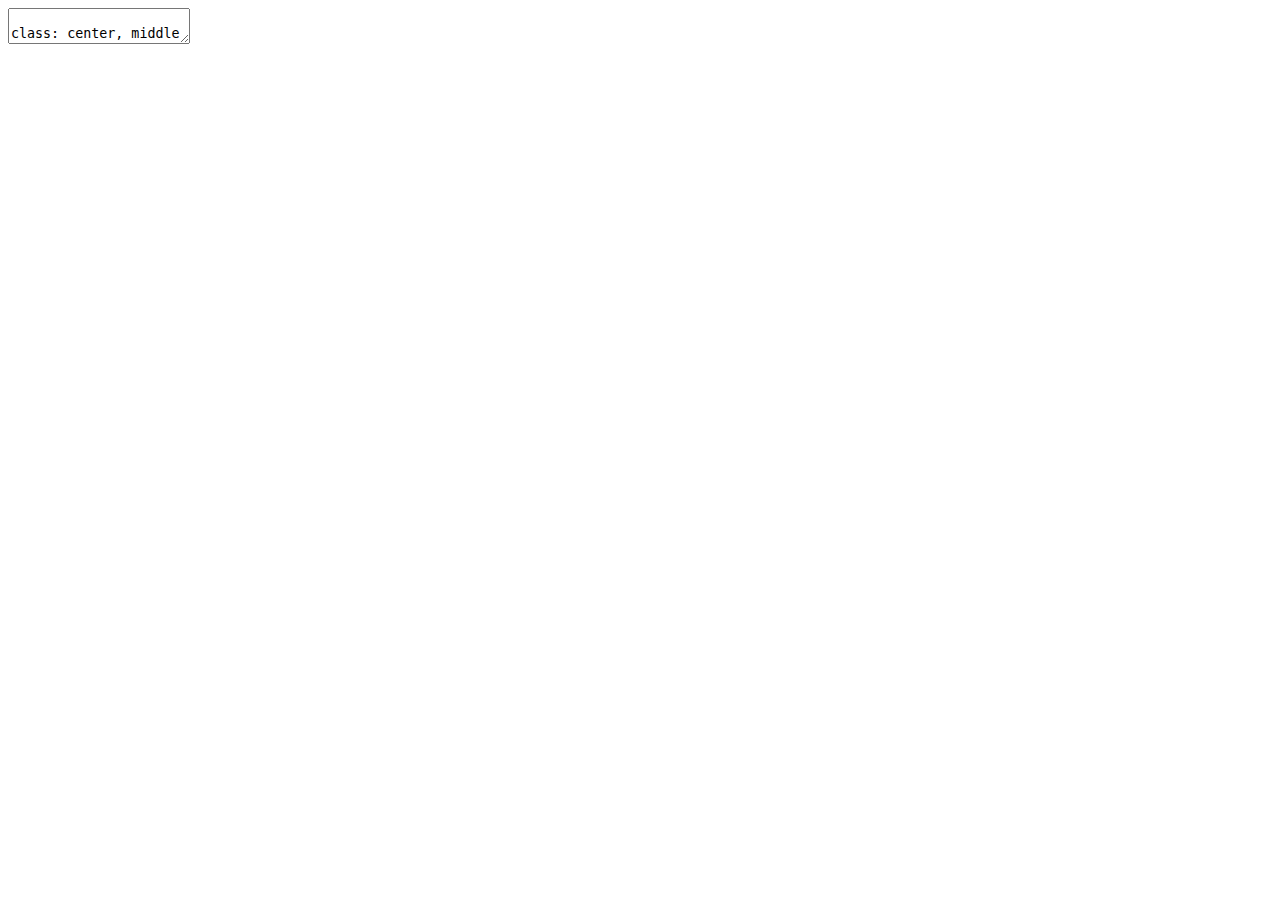
<file: slides/convnets_detection/index.html>
<!DOCTYPE html>
<html>
  <head>
    <title>Convolutional Neural Networks for Object Detection</title>
    <meta charset="utf-8" />
    <link rel="stylesheet" href="../assets/katex.min.css">
    <link rel="stylesheet" href="../assets/style.css">
    <link rel="stylesheet" href="../assets/grid.css">
  </head>
  <body>
    <textarea id="source"></textarea>
    <script src="https://remarkjs.com/downloads/remark-latest.min.js"></script>
    <script src="../assets/auto-render.min.js"></script>
    <script src="../assets/katex.min.js"></script>
    

    <script type="text/javascript">
        function getParameterByName(name, url) {
            if (!url) url = window.location.href;
            name = name.replace(/[\[\]]/g, "\\$&");
            var regex = new RegExp("[?&]" + name + "(=([^&#]*)|&|#|$)"),
                results = regex.exec(url);
            if (!results) return null;
            if (!results[2]) return '';
            return decodeURIComponent(results[2].replace(/\+/g, " "));
        }

        var options = {sourceUrl: getParameterByName("p"),
                       highlightStyle: "tomorrow"};
        var renderMath = function() {
            renderMathInElement(document.body, {delimiters: [ // mind the order of delimiters(!?)
                {left: "$$", right: "$$", display: true},
                {left: "$", right: "$", display: false},
                {left: "\\[", right: "\\]", display: true},
                {left: "\\(", right: "\\)", display: false},
            ]});
        }
      fetch("./slides.md").then(response => {
        response.text().then(value => {
          document.getElementById("source").innerHTML = value;
          window.slideshow = remark.create(options,renderMath);
        });
      });
    </script>
  </body>
</html>
</file>
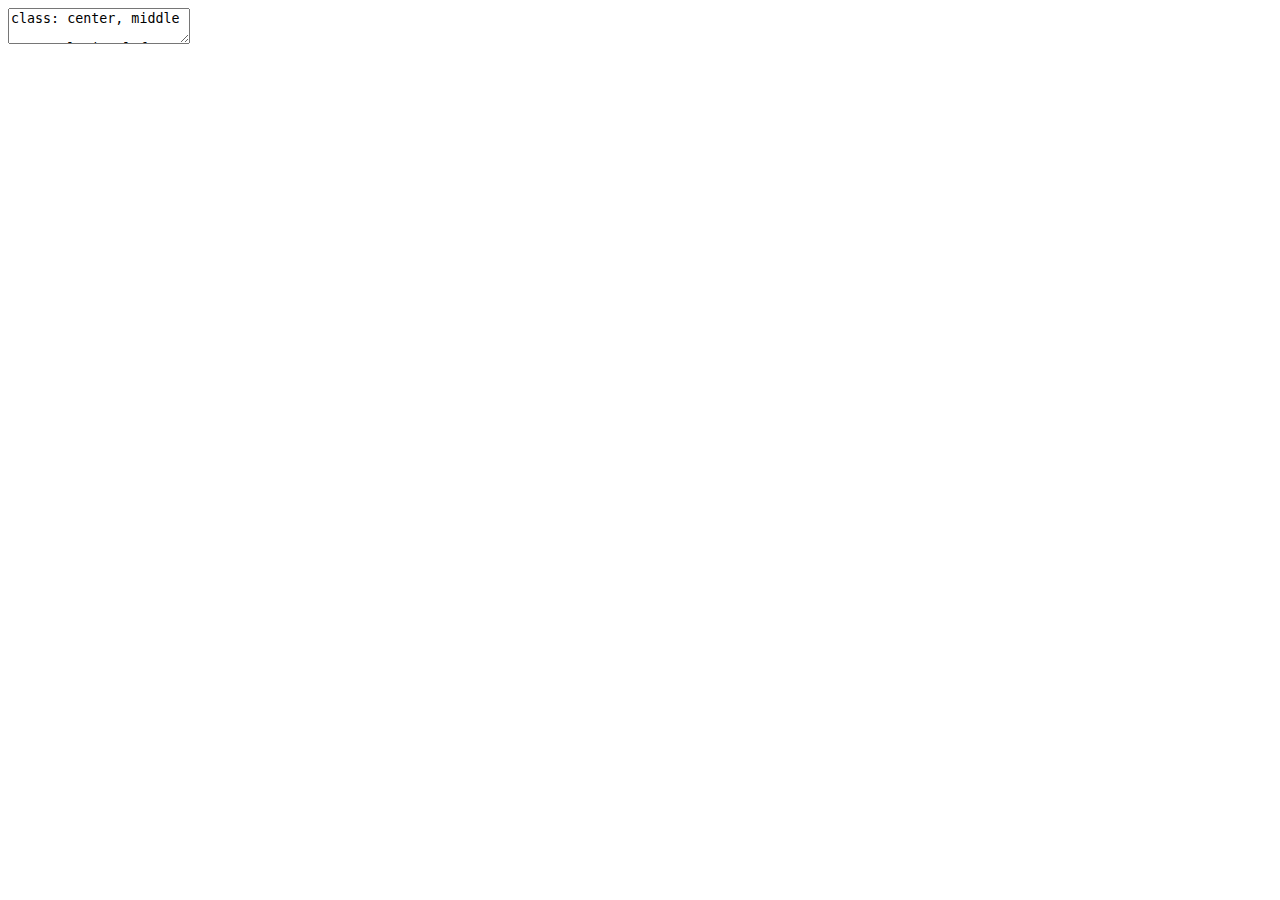
<file: slides/convnets_segmentation/index.html>
<!DOCTYPE html>
<html>
  <head>
    <title>Convolutional for Semantic and Object Segmentation</title>
    <meta charset="utf-8" />
    <link rel="stylesheet" href="../assets/katex.min.css">
    <link rel="stylesheet" href="../assets/style.css">
    <link rel="stylesheet" href="../assets/grid.css">
  </head>
  <body>
    <textarea id="source"></textarea>
    <script src="https://remarkjs.com/downloads/remark-latest.min.js"></script>
    <script src="../assets/auto-render.min.js"></script>
    <script src="../assets/katex.min.js"></script>
    

    <script type="text/javascript">
        function getParameterByName(name, url) {
            if (!url) url = window.location.href;
            name = name.replace(/[\[\]]/g, "\\$&");
            var regex = new RegExp("[?&]" + name + "(=([^&#]*)|&|#|$)"),
                results = regex.exec(url);
            if (!results) return null;
            if (!results[2]) return '';
            return decodeURIComponent(results[2].replace(/\+/g, " "));
        }

        var options = {sourceUrl: getParameterByName("p"),
                       highlightStyle: "tomorrow"};
        var renderMath = function() {
            renderMathInElement(document.body, {delimiters: [ // mind the order of delimiters(!?)
                {left: "$$", right: "$$", display: true},
                {left: "$", right: "$", display: false},
                {left: "\\[", right: "\\]", display: true},
                {left: "\\(", right: "\\)", display: false},
            ]});
        }
      fetch("./slides.md").then(response => {
        response.text().then(value => {
          document.getElementById("source").innerHTML = value;
          window.slideshow = remark.create(options,renderMath);
        });
      });
    </script>
  </body>
</html>
</file>
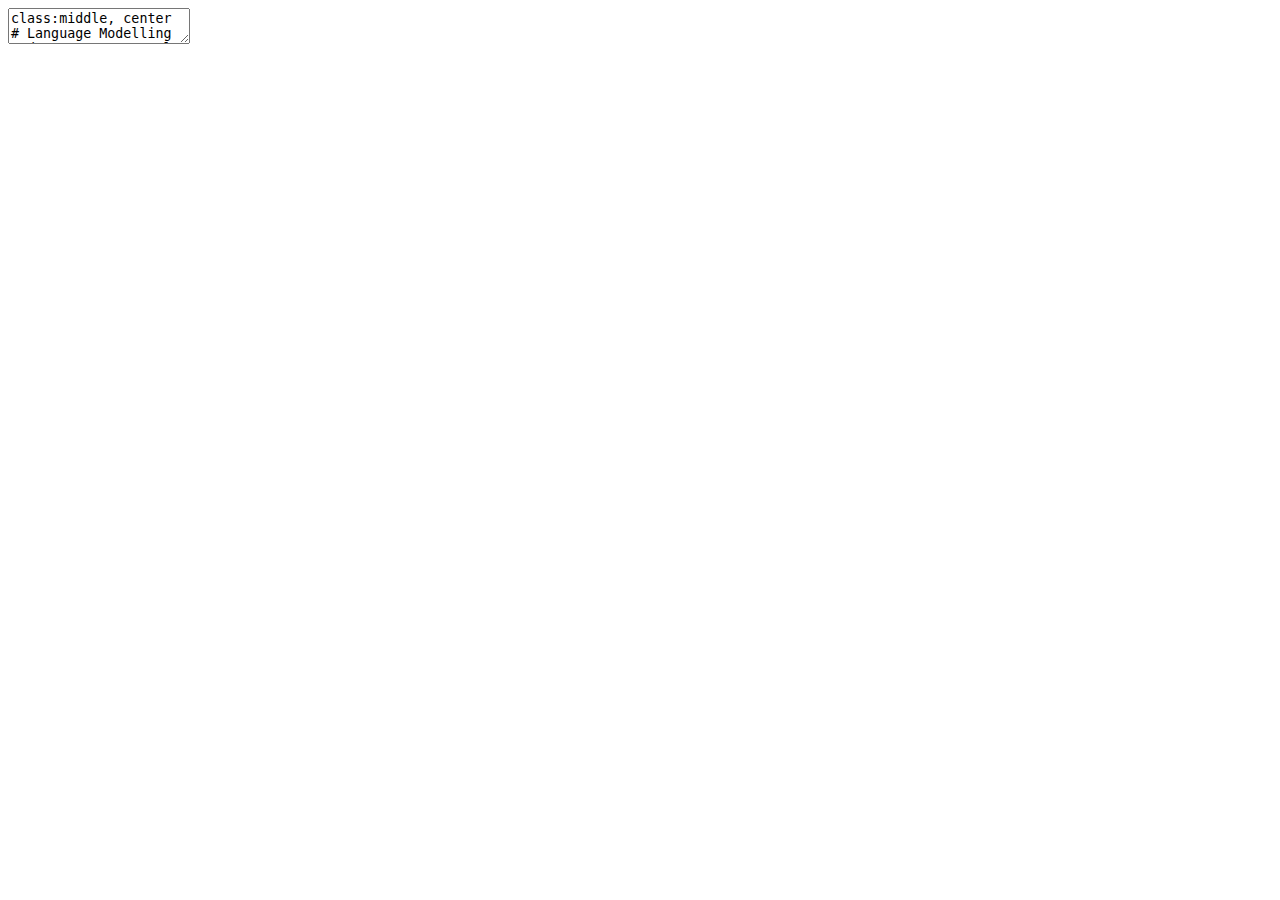
<file: slides/nlp-recurrent-networks/index.html>
<!DOCTYPE html>
<html>
  <head>
    <title>Language Modelling and Recurrent Neural Networks</title>
    <meta charset="utf-8" />
    <link rel="stylesheet" href="../assets/katex.min.css">
    <link rel="stylesheet" href="../assets/style.css">
    <link rel="stylesheet" href="../assets/grid.css">
  </head>
  <body>
    <textarea id="source"></textarea>
    <script src="https://remarkjs.com/downloads/remark-latest.min.js"></script>
    <script src="../assets/auto-render.min.js"></script>
    <script src="../assets/katex.min.js"></script>
    

    <script type="text/javascript">
        function getParameterByName(name, url) {
            if (!url) url = window.location.href;
            name = name.replace(/[\[\]]/g, "\\$&");
            var regex = new RegExp("[?&]" + name + "(=([^&#]*)|&|#|$)"),
                results = regex.exec(url);
            if (!results) return null;
            if (!results[2]) return '';
            return decodeURIComponent(results[2].replace(/\+/g, " "));
        }

        var options = {sourceUrl: getParameterByName("p"),
                       highlightStyle: "tomorrow"};
        var renderMath = function() {
            renderMathInElement(document.body, {delimiters: [ // mind the order of delimiters(!?)
                {left: "$$", right: "$$", display: true},
                {left: "$", right: "$", display: false},
                {left: "\\[", right: "\\]", display: true},
                {left: "\\(", right: "\\)", display: false},
            ]});
        }
      fetch("./slides.md").then(response => {
        response.text().then(value => {
          document.getElementById("source").innerHTML = value;
          window.slideshow = remark.create(options,renderMath);
        });
      });
    </script>
  </body>
</html>
</file>
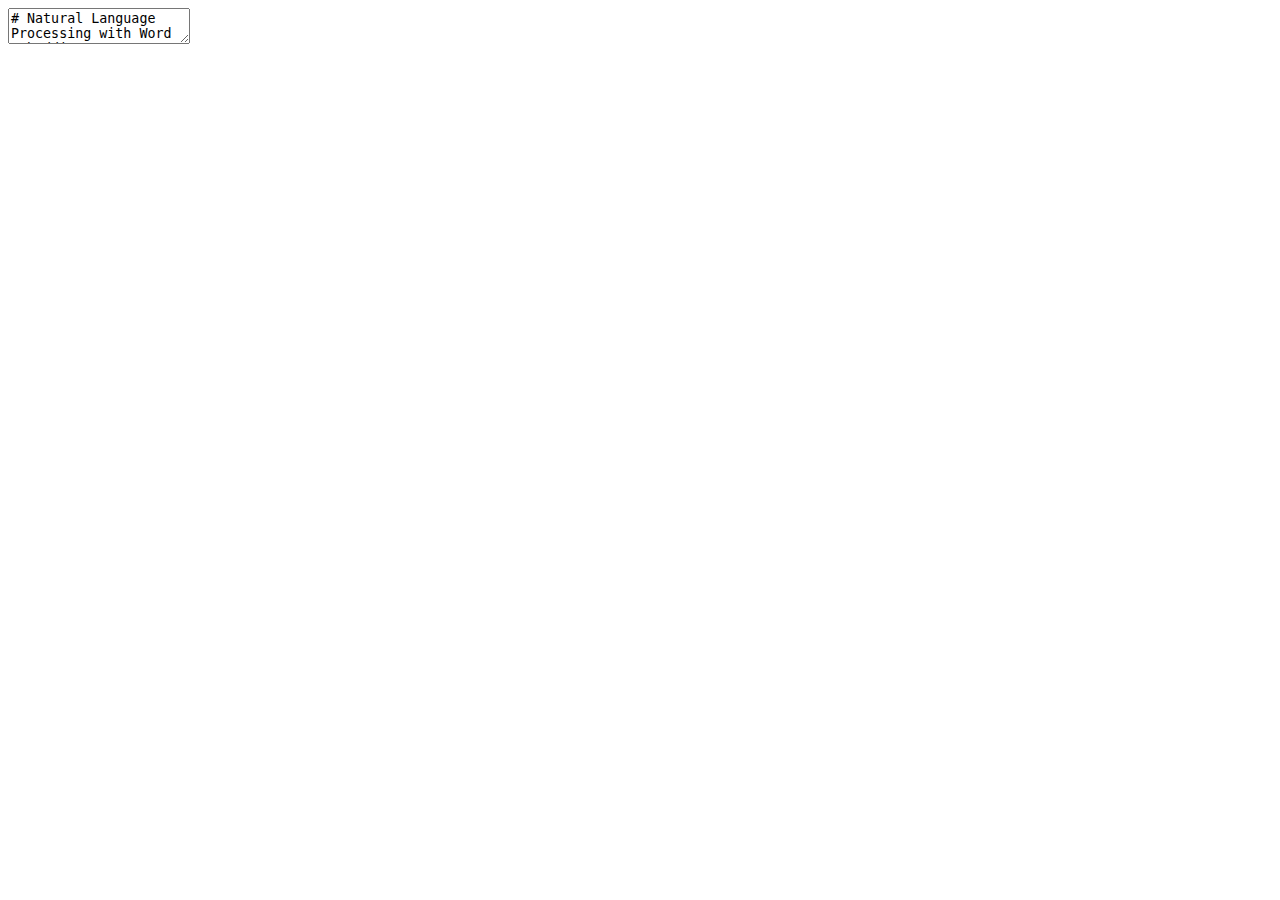
<file: slides/nlp-word-embeddings/index.html>
<!DOCTYPE html>
<html>
  <head>
    <title>Natural Language Processing with Word Embeddings</title>
    <meta charset="utf-8" />
    <link rel="stylesheet" href="../assets/katex.min.css">
    <link rel="stylesheet" href="../assets/style.css">
    <link rel="stylesheet" href="../assets/grid.css">
  </head>
  <body>
    <textarea id="source"></textarea>
    <script src="https://remarkjs.com/downloads/remark-latest.min.js"></script>
    <script src="../assets/auto-render.min.js"></script>
    <script src="../assets/katex.min.js"></script>
    

    <script type="text/javascript">
        function getParameterByName(name, url) {
            if (!url) url = window.location.href;
            name = name.replace(/[\[\]]/g, "\\$&");
            var regex = new RegExp("[?&]" + name + "(=([^&#]*)|&|#|$)"),
                results = regex.exec(url);
            if (!results) return null;
            if (!results[2]) return '';
            return decodeURIComponent(results[2].replace(/\+/g, " "));
        }

        var options = {sourceUrl: getParameterByName("p"),
                       highlightStyle: "tomorrow"};
        var renderMath = function() {
            renderMathInElement(document.body, {delimiters: [ // mind the order of delimiters(!?)
                {left: "$$", right: "$$", display: true},
                {left: "$", right: "$", display: false},
                {left: "\\[", right: "\\]", display: true},
                {left: "\\(", right: "\\)", display: false},
            ]});
        }
      fetch("./slides.md").then(response => {
        response.text().then(value => {
          document.getElementById("source").innerHTML = value;
          window.slideshow = remark.create(options,renderMath);
        });
      });
    </script>
  </body>
</html>
</file>
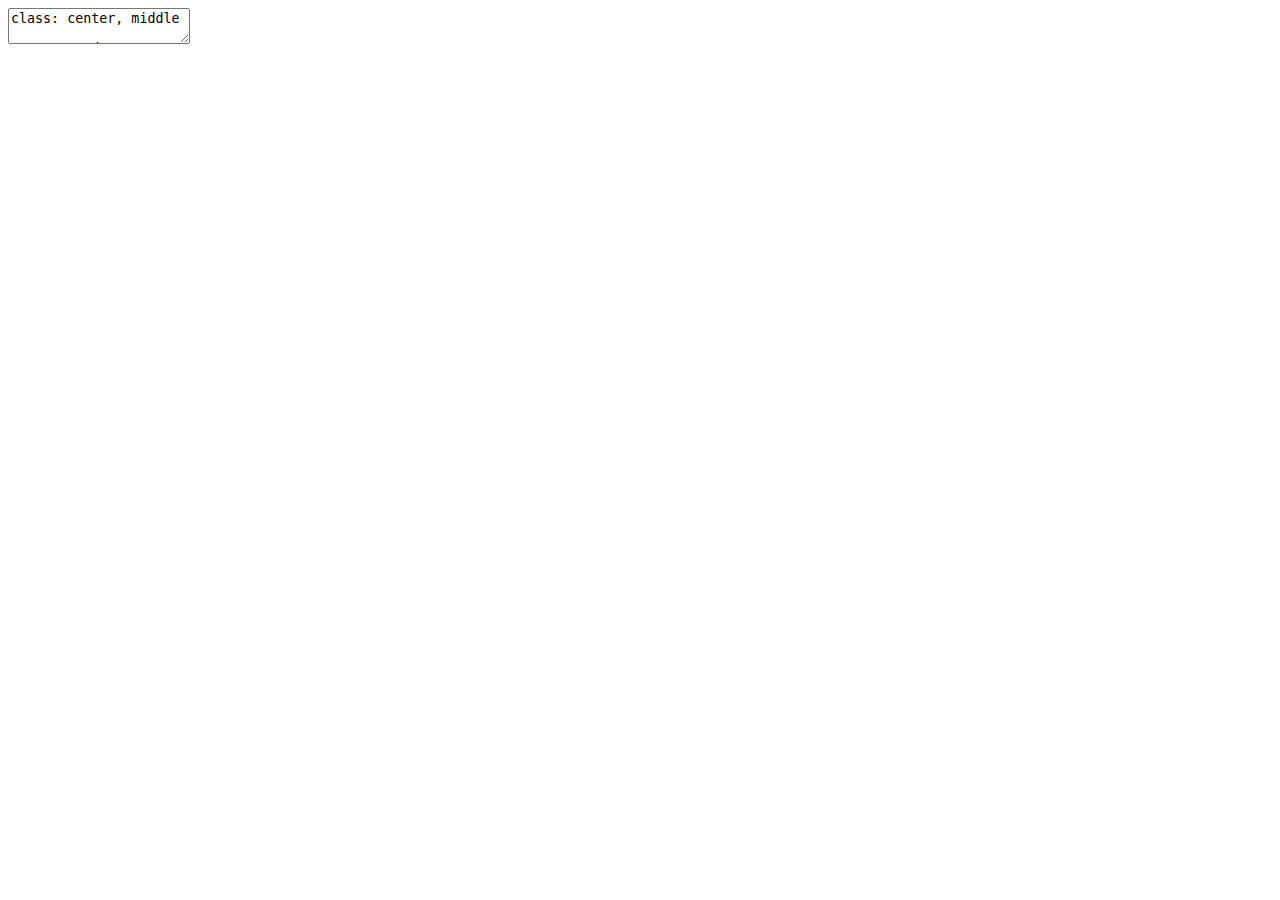
<file: slides/recsys/index.html>
<!DOCTYPE html>
<html>
  <head>
    <title>Recommender Systems &amp; Embeddings</title>
    <meta charset="utf-8" />
    <link rel="stylesheet" href="../assets/katex.min.css">
    <link rel="stylesheet" href="../assets/style.css">
    <link rel="stylesheet" href="../assets/grid.css">
  </head>
  <body>
    <textarea id="source"></textarea>
    <script src="https://remarkjs.com/downloads/remark-latest.min.js"></script>
    <script src="../assets/auto-render.min.js"></script>
    <script src="../assets/katex.min.js"></script>
    

    <script type="text/javascript">
        function getParameterByName(name, url) {
            if (!url) url = window.location.href;
            name = name.replace(/[\[\]]/g, "\\$&");
            var regex = new RegExp("[?&]" + name + "(=([^&#]*)|&|#|$)"),
                results = regex.exec(url);
            if (!results) return null;
            if (!results[2]) return '';
            return decodeURIComponent(results[2].replace(/\+/g, " "));
        }

        var options = {sourceUrl: getParameterByName("p"),
                       highlightStyle: "tomorrow"};
        var renderMath = function() {
            renderMathInElement(document.body, {delimiters: [ // mind the order of delimiters(!?)
                {left: "$$", right: "$$", display: true},
                {left: "$", right: "$", display: false},
                {left: "\\[", right: "\\]", display: true},
                {left: "\\(", right: "\\)", display: false},
            ]});
        }
      fetch("./slides.md").then(response => {
        response.text().then(value => {
          document.getElementById("source").innerHTML = value;
          window.slideshow = remark.create(options,renderMath);
        });
      });
    </script>
  </body>
</html>
</file>
<file: slides/assets/style.css>
@import url(https://fonts.googleapis.com/css?family=Lato:400,900);

body {
    font-family:  'Lato', 'Avenir Next', 'Avenir', 'Trebuchet MS', 'Segoe UI', sans-serif, "Apple Color Emoji", "Segoe UI Emoji", "Segoe UI Symbol";
    color: #354046; /*#455a64;*/
    line-height: 1.4;
    font-size: 11pt;
    word-wrap: break-word;
}

.footnote {
  position: absolute;
  bottom: 2em;
  font-size: 0.5em;
  opacity: 0.75;
  margin-left: -5.5em;
}

.footnote a{
    color: #97a7aa;
}

.footnote:before {
    content: "\2015\2015\2015";
    display: block;
}

.red {
    color: #d11a01;
}

.Q {
    color: #009933;
}

.italic {
    font-style: italic;
}

.bold {
    font-weight: bold;
}

.remark-container {
    background: #ddd;
}

.remark-slide-content {
    font-size: 1.4em;
    border-top: solid 5px #132170;
}

.remark-slide-content h1 {
    font-weight: bold;
    font-size: 2.25em;
    margin: 0 0 .5em 0;
    color: #374470;
}

.remark-slide-content h2 {
    font-size: 1.1em;
    font-weight: bold;
    margin: 0 0 .5em 0;
    color: #374470;
}

.remark-slide-content h3 {
    font-size: 1.1em;
    font-weight: normal;
    margin: 0 0 .5em 0;
    color: #374470;
}

.remark-slide-number {
    font-size: 0.5em;
    bottom: 2em;
}

.smaller-x {
    font-size: 0.75em;
}

.smaller-xx {
    font-size: 0.5em;
}

a {
    color: #689db9;
    text-decoration: none;
}

a:hover {
    text-decoration: underline;
}

em {
    color: #0288d1;
    font-style: normal;
}

strong {
    color: #d11a01;
    font-style: normal;
    font-weight: normal;
}

.katex {
    color: #4254a3;
}

.remark-code {
    font-size: 0.7em;
    background-color: rgb(68, 71, 90);
}


ul > li, ol > li {
     margin: 0.6em 0;
}

ul > li > ul > li {
    font-size: 0.8em;
}

table {
    border-spacing: 0;
    border: 1px solid #e2e2e2;
    font-size: .8em;
    margin: auto;
    padding: 0;
}

thead {
    border: 0;
    margin: 0;
}

th {
    background: #e2e2e2;
    border: 0;
    font-weight: bold;
    margin: 0;
    padding: 7px 0;
    text-align: center;
}

tbody {
    background: white;
    font-size: .8em;
    margin: 0;
}

tr {
    margin: 0;
    padding: 0;
}

tr:nth-child(odd) {
    background: #fcfcfc;
}

td {
    margin: 0;
    padding: 5px 8px;
}

.pull-left {
    float: left;
    margin-right: 1em;
}

.pull-right {
    float: right;
    margin-left: 1em;
}

.caption {
    display: block;
    text-align: center;
    font-size: 0.8em;
    font-style: italic;
}

.circle img {
    border-radius: 50%;
}

.stretch img {
    width: 100%;
    height: auto;
}

.width-10 * {
    width: 10%;
}

.width-20 * {
    width: 20%;
}

.width-25 * {
    width: 25%;
}

.width-30 * {
    width: 30%;
}

.width-40 * {
    width: 40%;
}

.width-48 * {
    width: 48%;
}

.width-50 * {
    width: 50%;
}

.width-60 * {
    width: 60%;
}

.width-70 * {
    width: 70%;
}
.width-78 * {
    width: 78%;
}

.width-80 * {
    width: 80%;
}

.width-90 * {
    width: 90%;
}

.width-93 * {
    width: 93%;
}

.width-95 * {
    width: 95%;
}

.width-100 * {
    width: 100%;
}


/* Title slide */

.title-slide:after {
    content: '';
    background: url("../assets/logo_ulg.png") no-repeat;
    background-size: 100% 100%;
    width: 150px;
    height: 73px;
    position: absolute;
    bottom: 2em;
    left: 3.3em;
    display: inline-block;
}

.title-slide {
    vertical-align: middle;
}

.end-slide {
    background-color: #5c4d88;
    color: white;
    vertical-align: middle;
}

.black-slide {
    background-color: black;
    color: white;
    border-top: solid 0px;
}

.red-slide {
    background-color: red;
    color: white;
    border-top: solid 0px;
}
</file>
<file: slides/assets/grid.css>
/*
  Simple Grid
  Project Page - http://thisisdallas.github.com/Simple-Grid/
  Author - Dallas Bass
  Site - http://dallasbass.com
*/


[class*='grid'],
[class*='kol-'],
.grid:after {
	-webkit-box-sizing: border-box;
	-moz-box-sizing: border-box;
	box-sizing: border-box;
}

[class*='kol-'] {
	float: left;
  	min-height: 1px;
	padding-right: 20px; /* column-space */
}

[class*='kol-']:last-child {
	padding-right: 0px;
}

.grid {
	width: 100%;
	margin: 0 auto;
	overflow: hidden;
}

.grid-half {
    width: 50%;
}

.grid:after {
	content: "";
	display: table;
	clear: both;
}

.grid-pad {
	padding-top: 20px;
	padding-left: 20px; /* grid-space to left */
	padding-right: 0; /* grid-space to right: (grid-space-left - column-space) e.g. 20px-20px=0 */
}

.push-left {
    float: left;
}

.push-right {
    float: right;
}

/*.grid img {
    width: 100%;
    height: auto;
}*/

/* Content Columns */

.kol-1-1 {
	width: 100%;
}
.kol-2-3, .kol-8-12 {
	width: 66.66%;
}

.kol-1-2, .kol-6-12 {
	width: 50%;
}

.kol-1-3, .kol-4-12 {
	width: 33.33%;
}

.kol-1-4, .kol-3-12 {
	width: 25%;
}

.kol-1-5 {
	width: 20%;
}

.kol-1-6, .kol-2-12 {
	width: 16.667%;
}

.kol-1-7 {
	width: 14.28%;
}

.kol-1-8 {
	width: 12.5%;
}

.kol-1-9 {
	width: 11.1%;
}

.kol-1-10 {
	width: 10%;
}

.kol-1-11 {
	width: 9.09%;
}

.kol-1-12 {
	width: 8.33%
}

/* Layout Columns */

.kol-11-12 {
	width: 91.66%
}

.kol-10-12 {
	width: 83.333%;
}

.kol-9-12, .kol-3-4 {
	width: 75%;
}

.kol-5-12 {
	width: 41.66%;
}

.kol-7-12 {
	width: 58.33%;
}

.kol-2-5 {
	width: 40%;
}

.kol-3-5 {
	width: 60%;
}

.kol-4-5 {
	width: 80%;
}

/* Pushing blocks */

.push-2-3, .push-8-12 {
	margin-left: 66.66%;
}

.push-1-2, .push-6-12 {
	margin-left: 50%;
}

.push-1-3, .push-4-12 {
	margin-left: 33.33%;
}

.push-1-4, .push-3-12 {
	margin-left: 25%;
}

.push-1-5 {
	margin-left: 20%;
}

.push-1-6, .push-2-12 {
	margin-left: 16.667%;
}

.push-1-7 {
	margin-left: 14.28%;
}

.push-1-8 {
	margin-left: 12.5%;
}

.push-1-9 {
	margin-left: 11.1%;
}

.push-1-10 {
	margin-left: 10%;
}

.push-1-11 {
	margin-left: 9.09%;
}

.push-1-12 {
	margin-left: 8.33%
}
</file>
